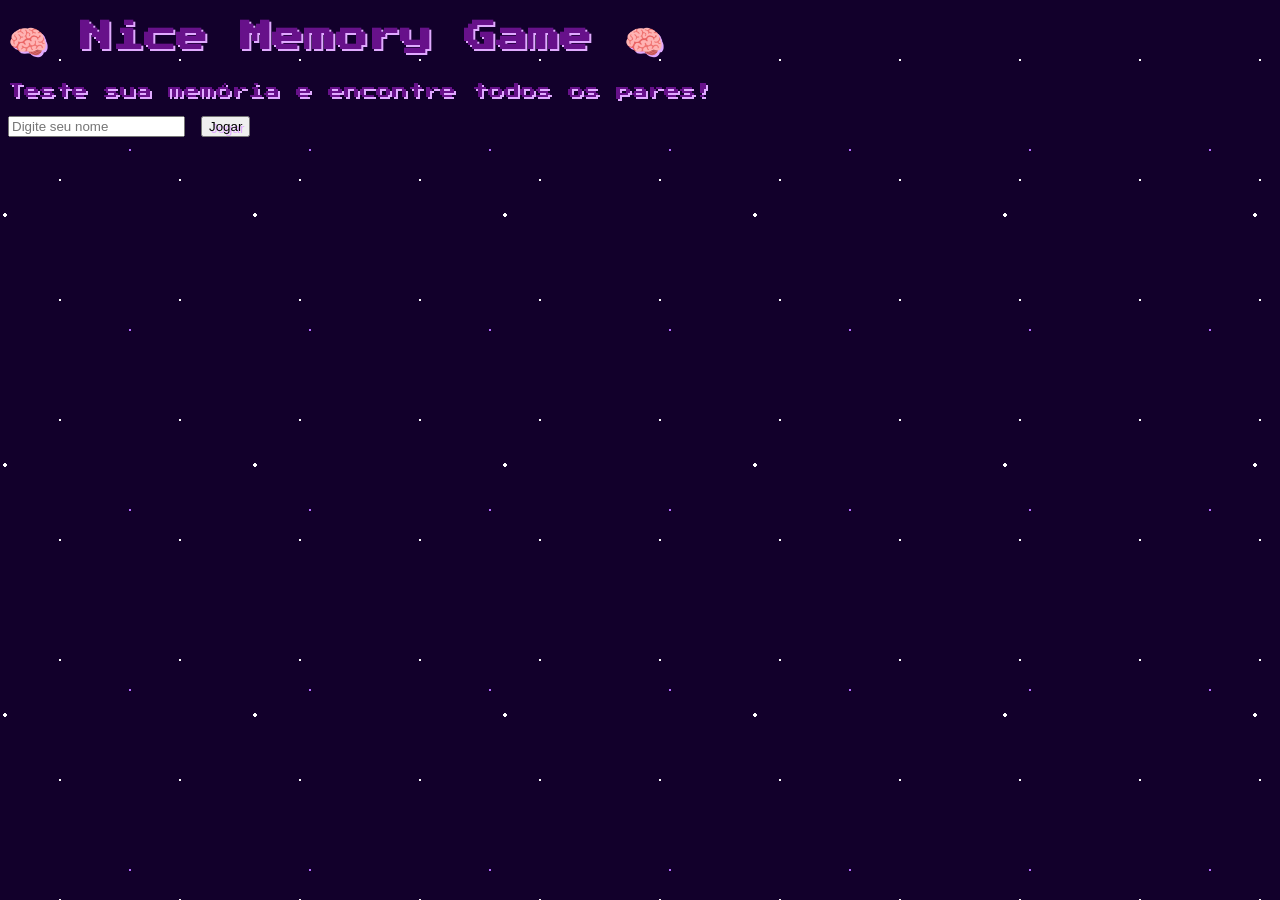
<file: index.html>
<!DOCTYPE html>
<html lang="pt-br">
<head>
    <meta charset="UTF-8">
    <meta name="viewport" content="width=device-width, initial-scale=1.0">
    <title>NMG - Nice Memory Game</title>
    <link rel="stylesheet" href="style.css">
    <link href="https://fonts.googleapis.com/css2?family=Press+Start+2P&display=swap" rel="stylesheet">
</head>
<body>
    <div class="container">
        <h1>🧠 Nice Memory Game 🧠 </h1>
       <p>Teste sua memória e encontre todos os pares!</p>

        <input type="text" id="nome" placeholder="Digite seu nome">
        <button  onclick="entrar()">Jogar</button>
       
    </div>

    <script src="js/modulos/login.js"></script>
</body>
</html>
</file>
<file: style.css>
body {
    background: #12002b;

    background-image:
        radial-gradient(white 1px, transparent 1px),
        radial-gradient(#b66dff 1px, transparent 1px),
        radial-gradient(#ffffff 2px, transparent 2px);

    background-size:
        120px 120px,
        180px 180px,
        250px 250px;

    background-position:
        0 0,
        40px 60px,
        130px 90px;

    font-family: "Press Start 2P", cursive;

    color: #67118a;

    image-rendering: pixelated;

    animation: estrelas 20s linear infinite;
}


#tabuleiro {
    display: grid;

    grid-template-columns: repeat(4, 80px);
    gap: 25px;
    justify-content: center;
    margin-top: 40px;
    perspective: 1000px;
}

.carta {
    width: 70px;
    height: 70px;

    background: #1d003d;

    display: flex;
    align-items: center;
    justify-content: center;

    cursor: pointer;

    border-radius: 3px;

    border: 2px solid #b66dff;

    box-shadow:
        0 0 8px #b66dff,
        0 0 16px #7b2cbf,
        2px 2px #240046;

    image-rendering: pixelated;

    transition:
        transform 0.4s ease,
        box-shadow 0.3s ease;
}

.carta:hover {
    transform: scale(1.03);
    box-shadow: 0 0 12px #e0aaff, 0 0 24px #c77dff, 2px 2px #240046;
}

.virando {
    animation: virarCarta 0.4s ease;
}

@keyframes virarCarta {
    0% {
        transform: rotateY(0deg);
    }

    50% {
        transform: rotateY(90deg);
    }

    100% {
        transform: rotateY(0deg);
    }
}

#ranking {
    position: fixed;

    right: 20px;
    bottom: 20px;

    width: 190px;

    padding: 12px;

    background: rgba(194, 133, 212, 0.9);

    border: 2px solid #67118a;

    border-radius: 6px;

    color: #67118a;

    backdrop-filter: blur(3px);
}


#ranking h3 {
    margin-bottom: 15px;

    color: #67118a;

    font-size: 20px;
}


#ranking p {
    margin: 4px 0;
    padding: 6px;
    image-rendering: pixelated;
    font-size: 10px;
}

.container-jogo {
    display: flex;
    justify-content: center;
    align-items: flex-start;

    gap: 20px;

    margin-top: 20px;
}

.painel {
    display: flex;
    flex-direction: column;

    justify-content: space-between;

    width: 500px;
}

h2,
#status {
    text-align: center;

    margin-top: 20px;

    font-size: 18px;
}

#titulo {
    text-align: center;

    font-size: 42px;

    margin-top: 20px;
    margin-bottom: 30px;

    color: #67118a;

    letter-spacing: 6px;
}

#hud {
    position: fixed;

    left: 01%;
    top: 23%;

    width: 150px;

    padding: 15px;

    border: 4px solid #67118a;

    background: #c285d4;

    box-shadow: 4px 4px #67118a;
}

#infos {
    display: flex;

    justify-content: center;

    align-items: center;

    gap: 25px;

    margin-bottom: 30px;

    font-size: 12px;
}

#player,
#status,
#timer {
    margin: 20px;
    color: #67118a;
    font-size: 15px;

}

#reiniciar {
    padding: 10px 14px;

    background: #d89ce8;

    border: 3px solid #67118a;

    color: #67118a;

    font-family: "Press Start 2P", cursive;

    font-size: 10px;

    cursor: pointer;
}

h1,
h2,
p,
button {
    text-shadow: 2px 2px #e0aaff;
}

#ranking h3,
#ranking p {
    text-shadow: none;
}

@keyframes estrelas {
    from {
        background-position:
            0 0,
            40px 60px,
            130px 90px;
    }

    to {
        background-position:
            0 1000px,
            40px 1060px,
            130px 1090px;
    }
}
.acerto{
    animation: brilhoAcerto 0.6s ease;

}
@keyframes brilhoAcerto {
    0% {
        box-shadow: 0 0 5px #00ff88;
    }

    50% {
        box-shadow:
            0 0 20px #00ff88,
            0 0 40px #00ff88;
    }

    100% {
        box-shadow: 0 0 5px #00ff88;
    }
}
</file>
